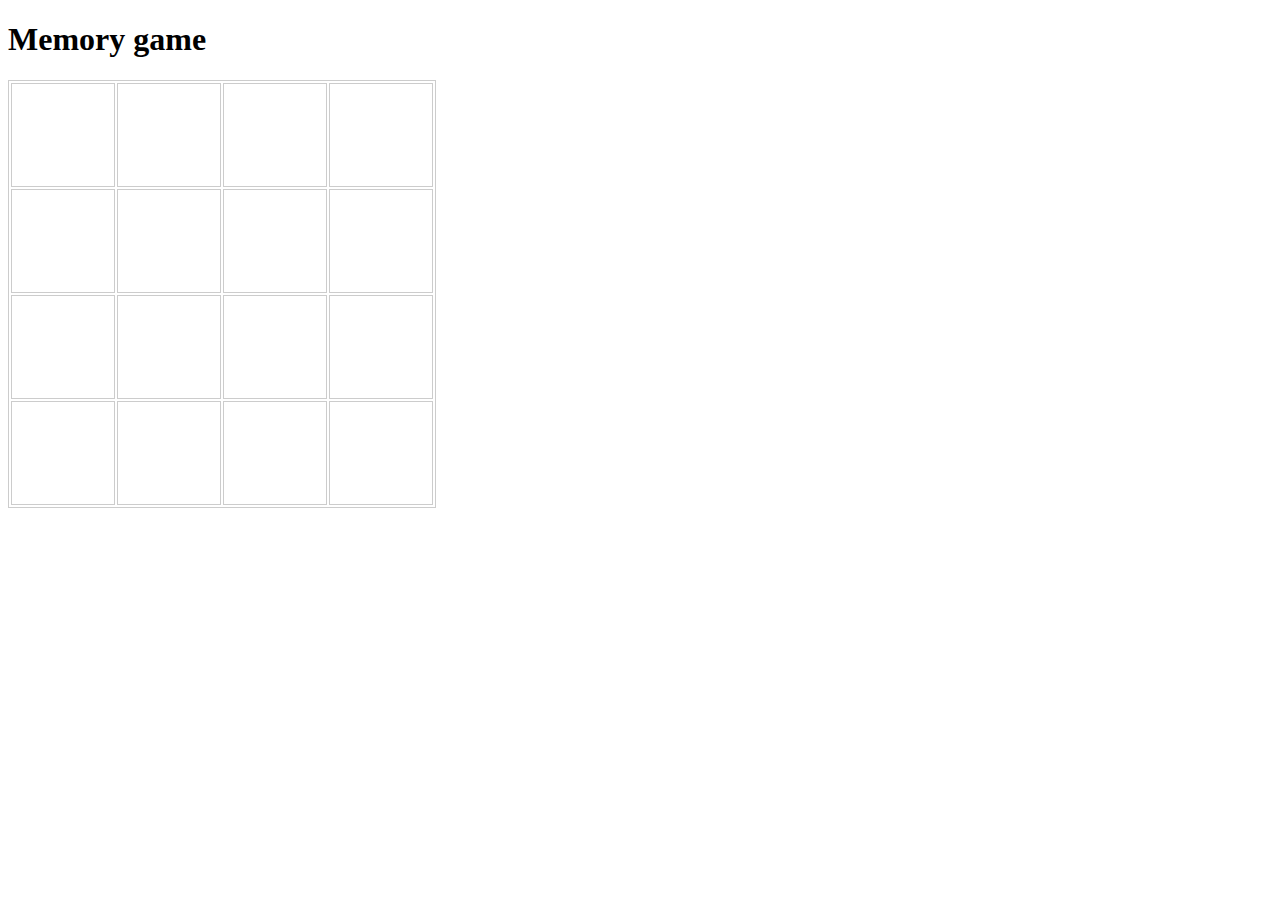
<file: index.html>
<!DOCTYPE html>
<html lang="en">
<head>
    <meta charset="UTF-8">
    <title>Memory game</title>
    <link rel="stylesheet" href="css/style.css">
</head>
<body>
    <h1>Memory game</h1>

    <table>
        <tr>
            <td id="cardRow1Col1"></td>
            <td id="cardRow1Col2"></td>
            <td id="cardRow1Col3"></td>
            <td id="cardRow1Col4"></td>
        </tr>
        <tr>
            <td id="cardRow2Col1"></td>
            <td id="cardRow2Col2"></td>
            <td id="cardRow2Col3"></td>
            <td id="cardRow2Col4"></td>
        </tr>
        <tr>
            <td id="cardRow3Col1"></td>
            <td id="cardRow3Col2"></td>
            <td id="cardRow3Col3"></td>
            <td id="cardRow3Col4"></td>
        </tr>
        <tr>
            <td id="cardRow4Col1"></td>
            <td id="cardRow4Col2"></td>
            <td id="cardRow4Col3"></td>
            <td id="cardRow4Col4"></td>
        </tr>
    </table>

    <script src="scripts/global.js"></script>
    <script src="scripts/functions.js"></script>
    <script src="scripts/main.js"></script>
</body>
</html>
</file>
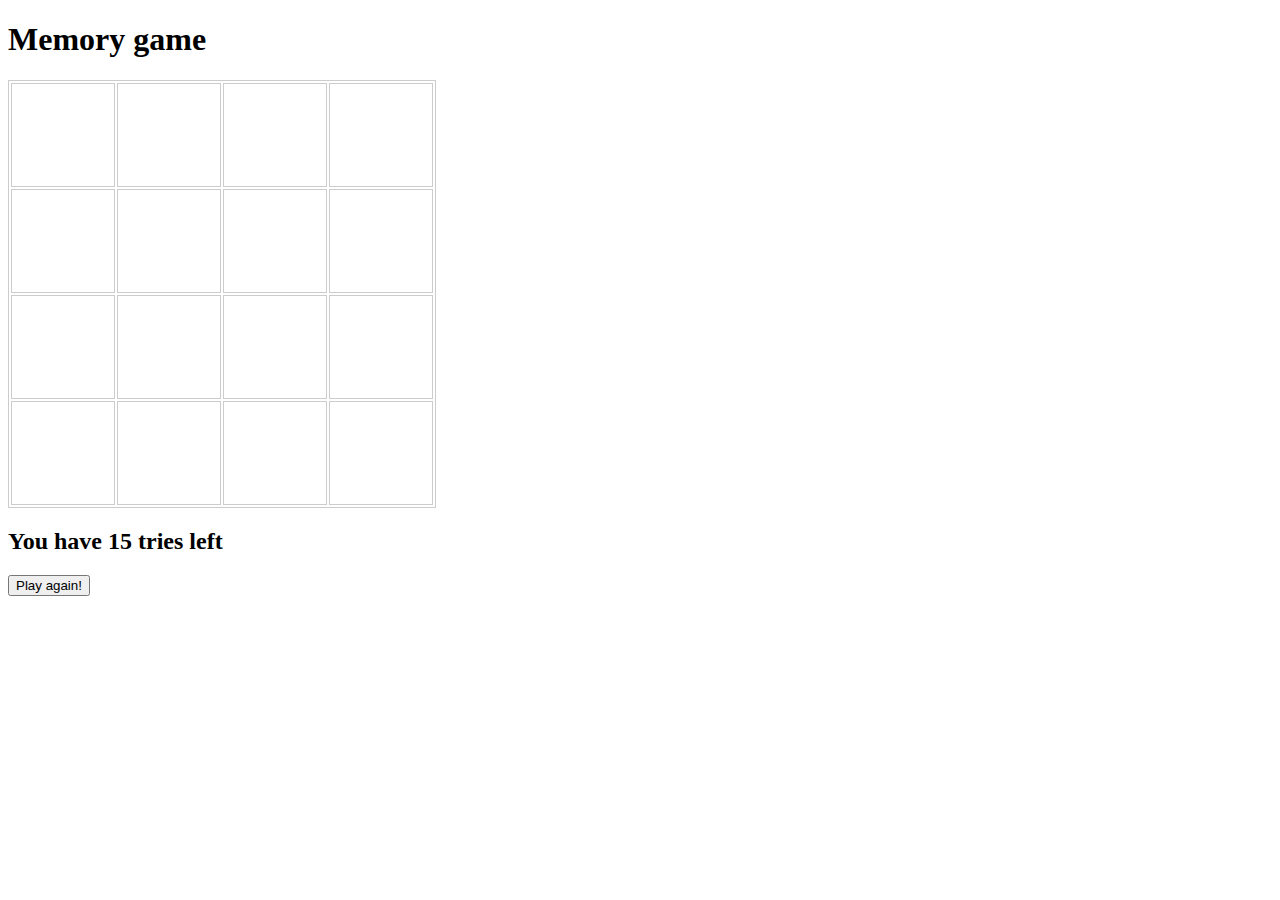
<file: versions/version 1.0/index.html>
<!DOCTYPE html>
<html lang="en">
<head>
    <meta charset="UTF-8">
    <title>Memory game</title>
    <link rel="stylesheet" href="css/style.css">
</head>
<body>
    <h1>Memory game</h1>

    <table id="tbMemoryGame">
        <tr>
            <td id="cardRow1Col1" class="cardMemory"></td>
            <td id="cardRow1Col2" class="cardMemory"></td>
            <td id="cardRow1Col3" class="cardMemory"></td>
            <td id="cardRow1Col4" class="cardMemory"></td>
        </tr>
        <tr>
            <td id="cardRow2Col1" class="cardMemory"></td>
            <td id="cardRow2Col2" class="cardMemory"></td>
            <td id="cardRow2Col3" class="cardMemory"></td>
            <td id="cardRow2Col4" class="cardMemory"></td>
        </tr>
        <tr>
            <td id="cardRow3Col1" class="cardMemory"></td>
            <td id="cardRow3Col2" class="cardMemory"></td>
            <td id="cardRow3Col3" class="cardMemory"></td>
            <td id="cardRow3Col4" class="cardMemory"></td>
        </tr>
        <tr>
            <td id="cardRow4Col1" class="cardMemory"></td>
            <td id="cardRow4Col2" class="cardMemory"></td>
            <td id="cardRow4Col3" class="cardMemory"></td>
            <td id="cardRow4Col4" class="cardMemory"></td>
        </tr>
    </table>

    <h2>You have <span id="displayUserTriesLeft">15</span> tries left</h2>
    <p id="displayLoseMessage" class="messageError"></p>
    <button id="btnPlayAgain">Play again!</button>

    <script src="scripts/global.js"></script>
    <script src="scripts/functions.js"></script>
    <script src="scripts/main.js"></script>
</body>
</html>
</file>
<file: css/style.css>
table{border: 1px solid #CCCCCC;}

td{
    width: 100px;
    height: 100px;
    border: 1px solid #CCCCCC;
    cursor: pointer;
}

.cardMouseOver {}
.cardMouseOverForbidden{cursor: not-allowed;}

/*Definitions styles for cards*/
.cardRow1Col1{background: #00bfff;}
.cardRow1Col2{background: #a82be2;}
.cardRow1Col3{background: #DC143C;}
.cardRow1Col4{background: #00bfff;}

.cardRow2Col1{background: #a82be2;}
.cardRow2Col2{background: #ff8c00;}
.cardRow2Col3{background: #20b2aa;}
.cardRow2Col4{background: #DC143C;}

.cardRow3Col1{background: #708090;}
.cardRow3Col2{background: #ffd700;}
.cardRow3Col3{background: #708090;}
.cardRow3Col4{background: #7fff00;}

.cardRow4Col1{background: #7fff00;}
.cardRow4Col2{background: #ffd700;}
.cardRow4Col3{background: #ff8c00;}
.cardRow4Col4{background: #20b2aa;}
</file>
<file: versions/version 1.0/css/style.css>
table{border: 1px solid #CCCCCC;}

td{
    width: 100px;
    height: 100px;
    border: 1px solid #CCCCCC;
    cursor: pointer;
}
.messageError{color: #ff0000;}
.cardMemory {}
.cardMouseOverForbidden{cursor: not-allowed;}

/*Definitions styles for cards*/
.cardRow1Col1{background: #00bfff;}
.cardRow1Col2{background: #a82be2;}
.cardRow1Col3{background: #DC143C;}
.cardRow1Col4{background: #00bfff;}

.cardRow2Col1{background: #a82be2;}
.cardRow2Col2{background: #ff8c00;}
.cardRow2Col3{background: #20b2aa;}
.cardRow2Col4{background: #DC143C;}

.cardRow3Col1{background: #708090;}
.cardRow3Col2{background: #ffd700;}
.cardRow3Col3{background: #708090;}
.cardRow3Col4{background: #7fff00;}

.cardRow4Col1{background: #7fff00;}
.cardRow4Col2{background: #ffd700;}
.cardRow4Col3{background: #ff8c00;}
.cardRow4Col4{background: #20b2aa;}
</file>
